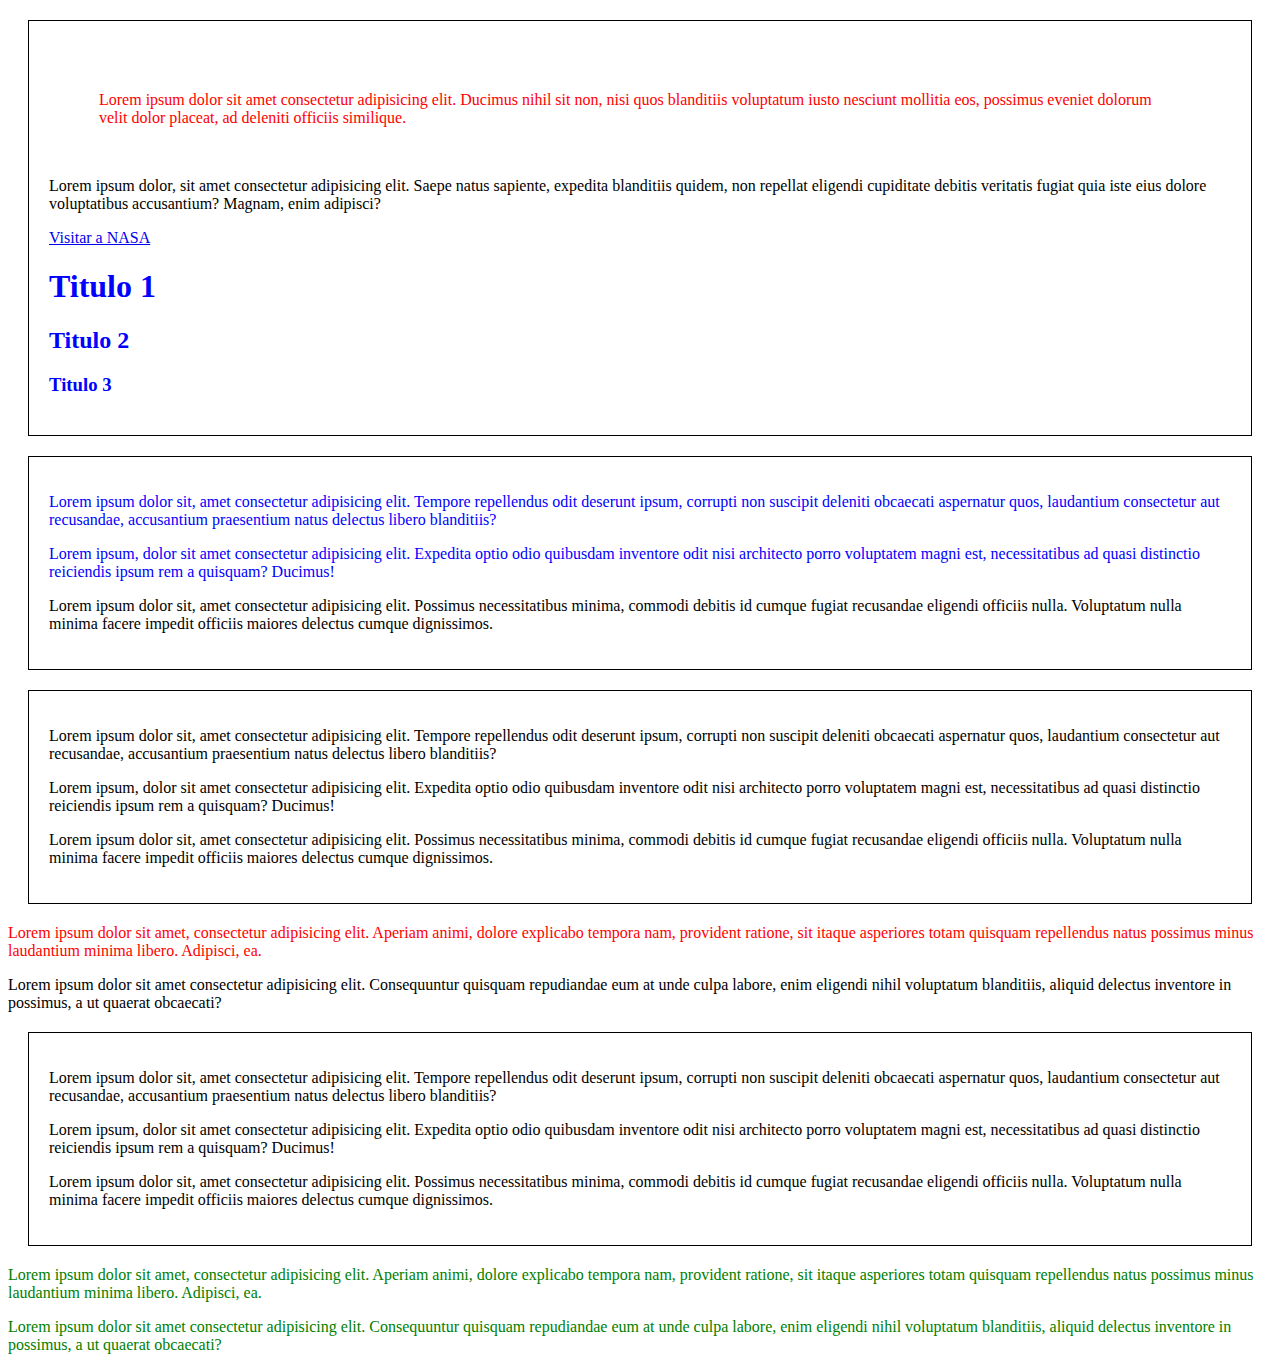
<file: aula1/index.html>
<!DOCTYPE html>
<html lang="en">
<head>
  <meta charset="UTF-8">
  <meta name="viewport" content="width=device-width, initial-scale=1.0">
  <title>CSS Intermediário</title>
  <link rel="stylesheet" href="style.css">
</head>
<body>
  
  <div class="exemplo exemplo1">
    <p class="red margin">
      Lorem ipsum dolor sit amet consectetur adipisicing elit. Ducimus nihil sit non, nisi quos blanditiis voluptatum iusto nesciunt mollitia eos, possimus eveniet dolorum velit dolor placeat, ad deleniti officiis similique.
    </p>

    <p>
      Lorem ipsum dolor, sit amet consectetur adipisicing elit. Saepe natus sapiente, expedita blanditiis quidem, non repellat eligendi cupiditate debitis veritatis fugiat quia iste eius dolore voluptatibus accusantium? Magnam, enim adipisci?
    </p>

    <a href="http://www.nasa.gov" class="red">Visitar a NASA</a>


    <h1>Titulo 1</h1>
    <h2>Titulo 2</h2>
    <h3>Titulo 3</h3>
  </div>



  <div class="exemplo exemplo2">
    <p>
      Lorem ipsum dolor sit, amet consectetur adipisicing elit. Tempore repellendus odit deserunt ipsum, corrupti non suscipit deleniti obcaecati aspernatur quos, laudantium consectetur aut recusandae, accusantium praesentium natus delectus libero blanditiis?
    </p>

    <p>
      Lorem ipsum, dolor sit amet consectetur adipisicing elit. Expedita optio odio quibusdam inventore odit nisi architecto porro voluptatem magni est, necessitatibus ad quasi distinctio reiciendis ipsum rem a quisquam? Ducimus!
    </p>

    <section>
      <p>
        Lorem ipsum dolor sit, amet consectetur adipisicing elit. Possimus necessitatibus minima, commodi debitis id cumque fugiat recusandae eligendi officiis nulla. Voluptatum nulla minima facere impedit officiis maiores delectus cumque dignissimos.</p>
      </p>
    </section>
  </div>



  <div class="exemplo exemplo3">
    <p>
      Lorem ipsum dolor sit, amet consectetur adipisicing elit. Tempore repellendus odit deserunt ipsum, corrupti non suscipit deleniti obcaecati aspernatur quos, laudantium consectetur aut recusandae, accusantium praesentium natus delectus libero blanditiis?
    </p>

    <p>
      Lorem ipsum, dolor sit amet consectetur adipisicing elit. Expedita optio odio quibusdam inventore odit nisi architecto porro voluptatem magni est, necessitatibus ad quasi distinctio reiciendis ipsum rem a quisquam? Ducimus!
    </p>

    <section>
      <p>
        Lorem ipsum dolor sit, amet consectetur adipisicing elit. Possimus necessitatibus minima, commodi debitis id cumque fugiat recusandae eligendi officiis nulla. Voluptatum nulla minima facere impedit officiis maiores delectus cumque dignissimos.</p>
      </p>
    </section>
  </div>

  <p>
    Lorem ipsum dolor sit amet, consectetur adipisicing elit. Aperiam animi, dolore explicabo tempora nam, provident ratione, sit itaque asperiores totam quisquam repellendus natus possimus minus laudantium minima libero. Adipisci, ea.
  </p>

  <p>
    Lorem ipsum dolor sit amet consectetur adipisicing elit. Consequuntur quisquam repudiandae eum at unde culpa labore, enim eligendi nihil voluptatum blanditiis, aliquid delectus inventore in possimus, a ut quaerat obcaecati?
  </p>



  <div class="exemplo exemplo4">
    <p>
      Lorem ipsum dolor sit, amet consectetur adipisicing elit. Tempore repellendus odit deserunt ipsum, corrupti non suscipit deleniti obcaecati aspernatur quos, laudantium consectetur aut recusandae, accusantium praesentium natus delectus libero blanditiis?
    </p>

    <p>
      Lorem ipsum, dolor sit amet consectetur adipisicing elit. Expedita optio odio quibusdam inventore odit nisi architecto porro voluptatem magni est, necessitatibus ad quasi distinctio reiciendis ipsum rem a quisquam? Ducimus!
    </p>

    <section>
      <p>
        Lorem ipsum dolor sit, amet consectetur adipisicing elit. Possimus necessitatibus minima, commodi debitis id cumque fugiat recusandae eligendi officiis nulla. Voluptatum nulla minima facere impedit officiis maiores delectus cumque dignissimos.</p>
      </p>
    </section>
  </div>

  <p>
    Lorem ipsum dolor sit amet, consectetur adipisicing elit. Aperiam animi, dolore explicabo tempora nam, provident ratione, sit itaque asperiores totam quisquam repellendus natus possimus minus laudantium minima libero. Adipisci, ea.
  </p>

  <p>
    Lorem ipsum dolor sit amet consectetur adipisicing elit. Consequuntur quisquam repudiandae eum at unde culpa labore, enim eligendi nihil voluptatum blanditiis, aliquid delectus inventore in possimus, a ut quaerat obcaecati?
  </p>

  

</body>
</html>
</file>
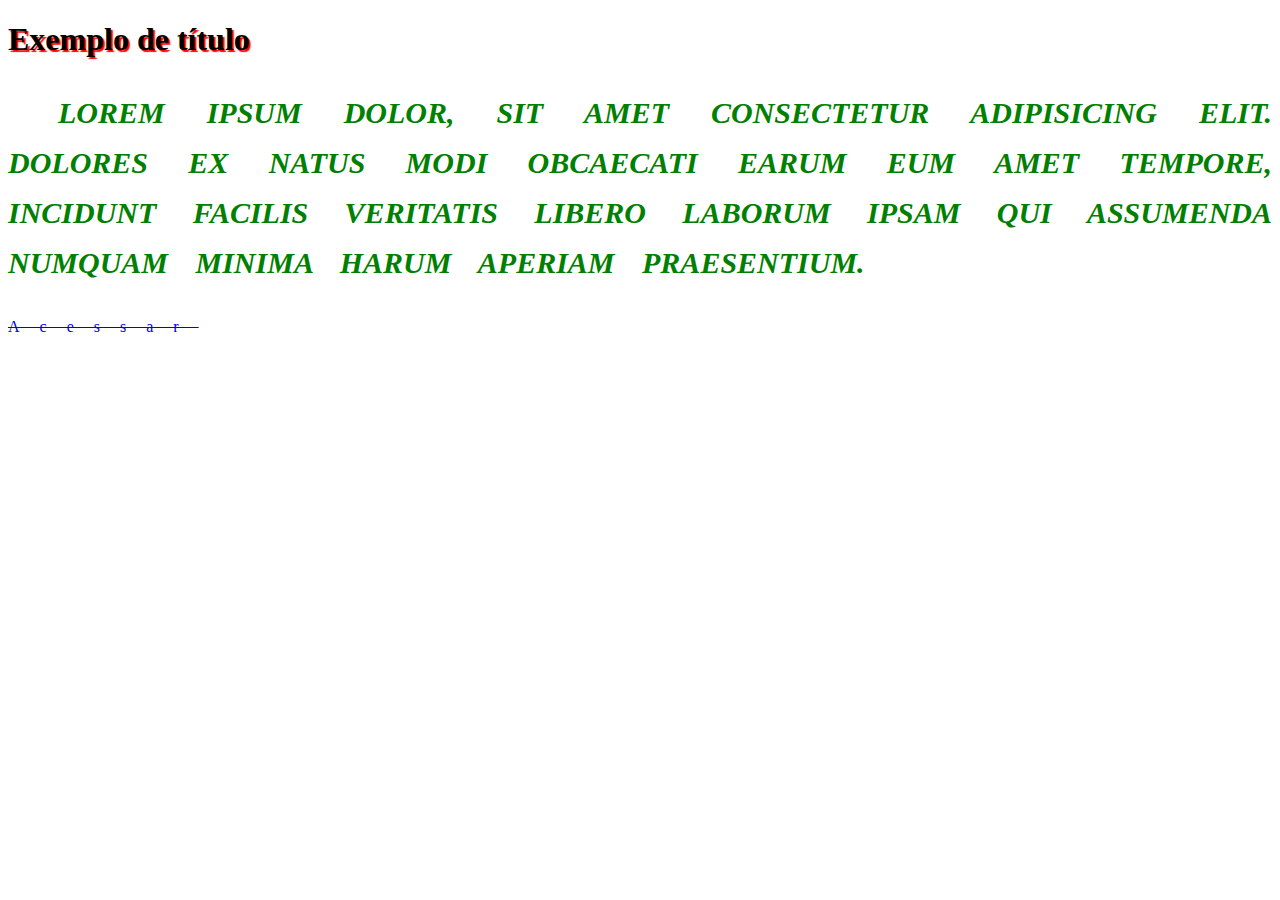
<file: aula2/index.html>
<!DOCTYPE html>
<html lang="en">
<head>
  <meta charset="UTF-8">
  <meta name="viewport" content="width=device-width, initial-scale=1.0">
  <title>CSS Intermediário</title>
  <link rel="stylesheet" href="style.css">
</head>
<body>
  
  <h1>Exemplo de título</h1>

  <p>
    Lorem ipsum dolor, sit amet consectetur adipisicing elit. Dolores ex natus modi obcaecati earum eum amet tempore, incidunt facilis veritatis libero laborum ipsam qui assumenda numquam minima harum aperiam praesentium.
  </p>
  
  <a href="http://www.nasa.org">Acessar</a>

</body>
</html>
</file>
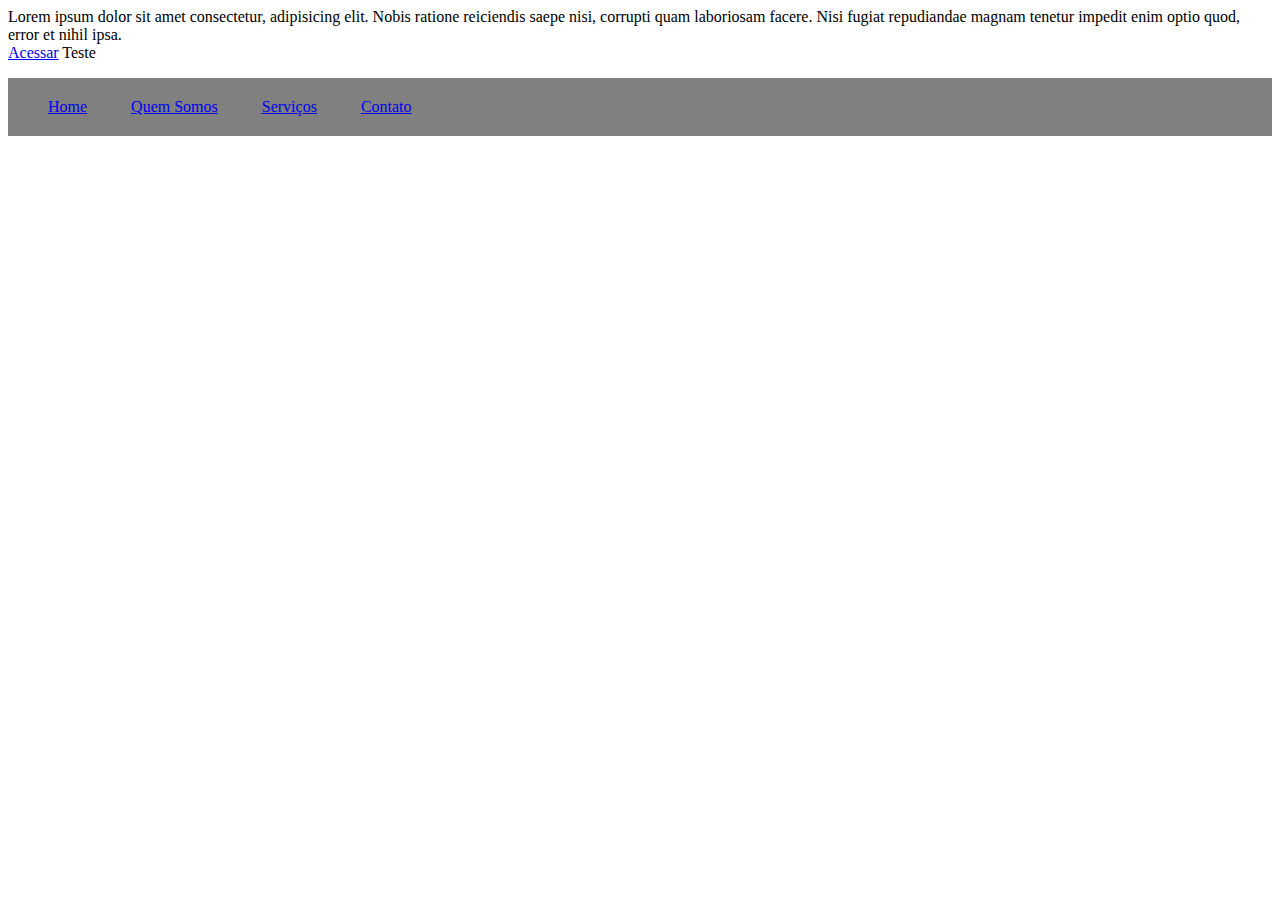
<file: aula3/index.html>
<!DOCTYPE html>
<html lang="en">
<head>
  <meta charset="UTF-8">
  <meta name="viewport" content="width=device-width, initial-scale=1.0">
  <title>CSS Intermediário</title>
  <link rel="stylesheet" href="style.css">
</head>
<body>
  
  <div>
    Lorem ipsum dolor sit amet consectetur, adipisicing elit. Nobis ratione reiciendis saepe nisi, corrupti quam laboriosam facere. Nisi fugiat repudiandae magnam tenetur impedit enim optio quod, error et nihil ipsa.
  </div>

  <a href="http://www.nasa.gov">Acessar</a>

  <span>Teste</span>


  <ul>
    <li>
      <a href="#">Home</a>
    </li>
    <li>
      <a href="#">Quem Somos</a>
    </li>
    <li>
      <a href="#">Serviços</a>
    </li>
    <li>
      <a href="#">Contato</a>
    </li>
  </ul>

</body>
</html>
</file>
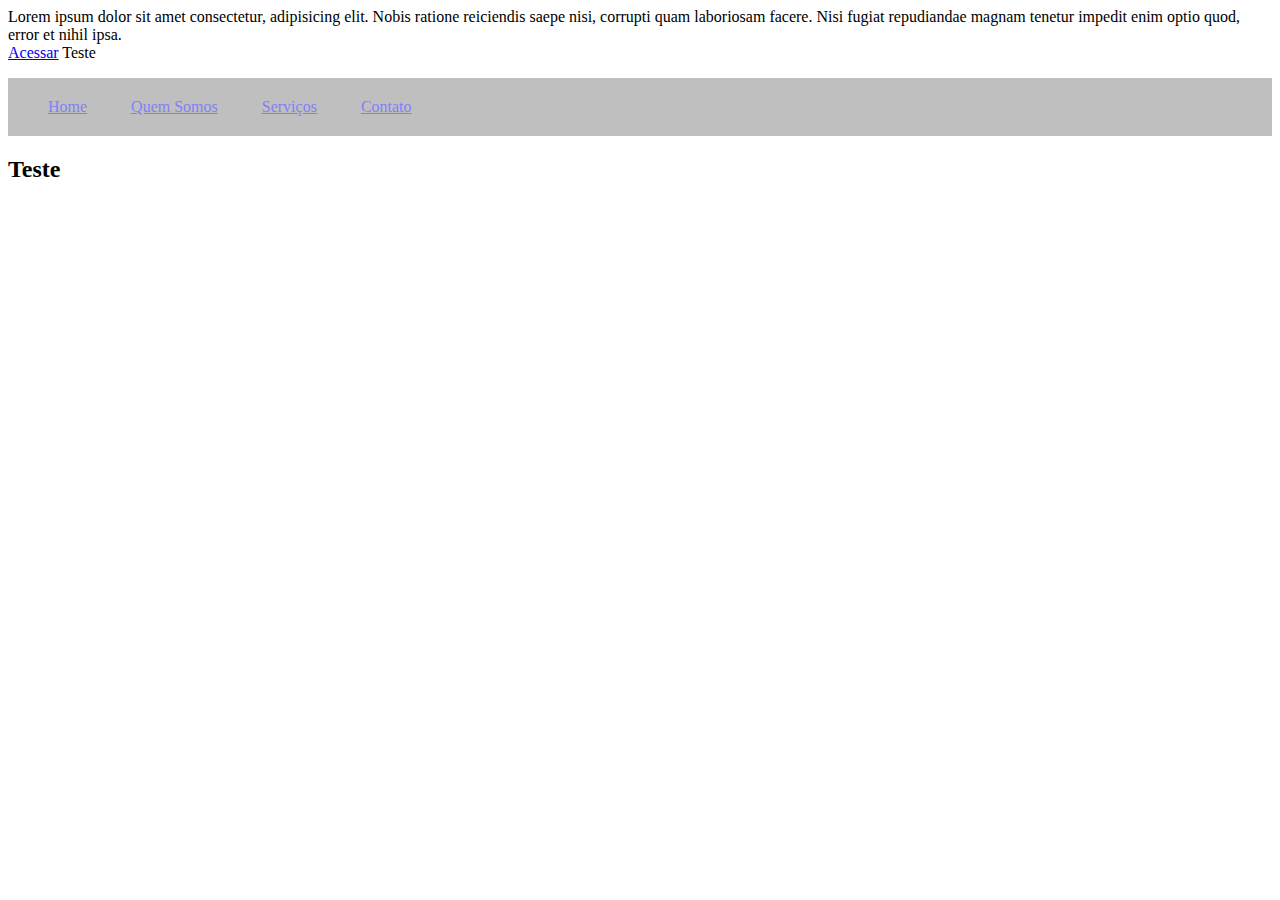
<file: aula4/index.html>
<!DOCTYPE html>
<html lang="en">
<head>
  <meta charset="UTF-8">
  <meta name="viewport" content="width=device-width, initial-scale=1.0">
  <title>CSS Intermediário</title>
  <link rel="stylesheet" href="style.css">
</head>
<body>
  
  <div>
    Lorem ipsum dolor sit amet consectetur, adipisicing elit. Nobis ratione reiciendis saepe nisi, corrupti quam laboriosam facere. Nisi fugiat repudiandae magnam tenetur impedit enim optio quod, error et nihil ipsa.
  </div>

  <a href="http://www.nasa.gov">Acessar</a>

  <span>Teste</span>

  <ul>
    <li>
      <a href="#">Home</a>
    </li>
    <li>
      <a href="#">Quem Somos</a>
    </li>
    <li>
      <a href="#">Serviços</a>
    </li>
    <li>
      <a href="#">Contato</a>
    </li>
  </ul>

  <h2>Teste</h2>

</body>
</html>
</file>
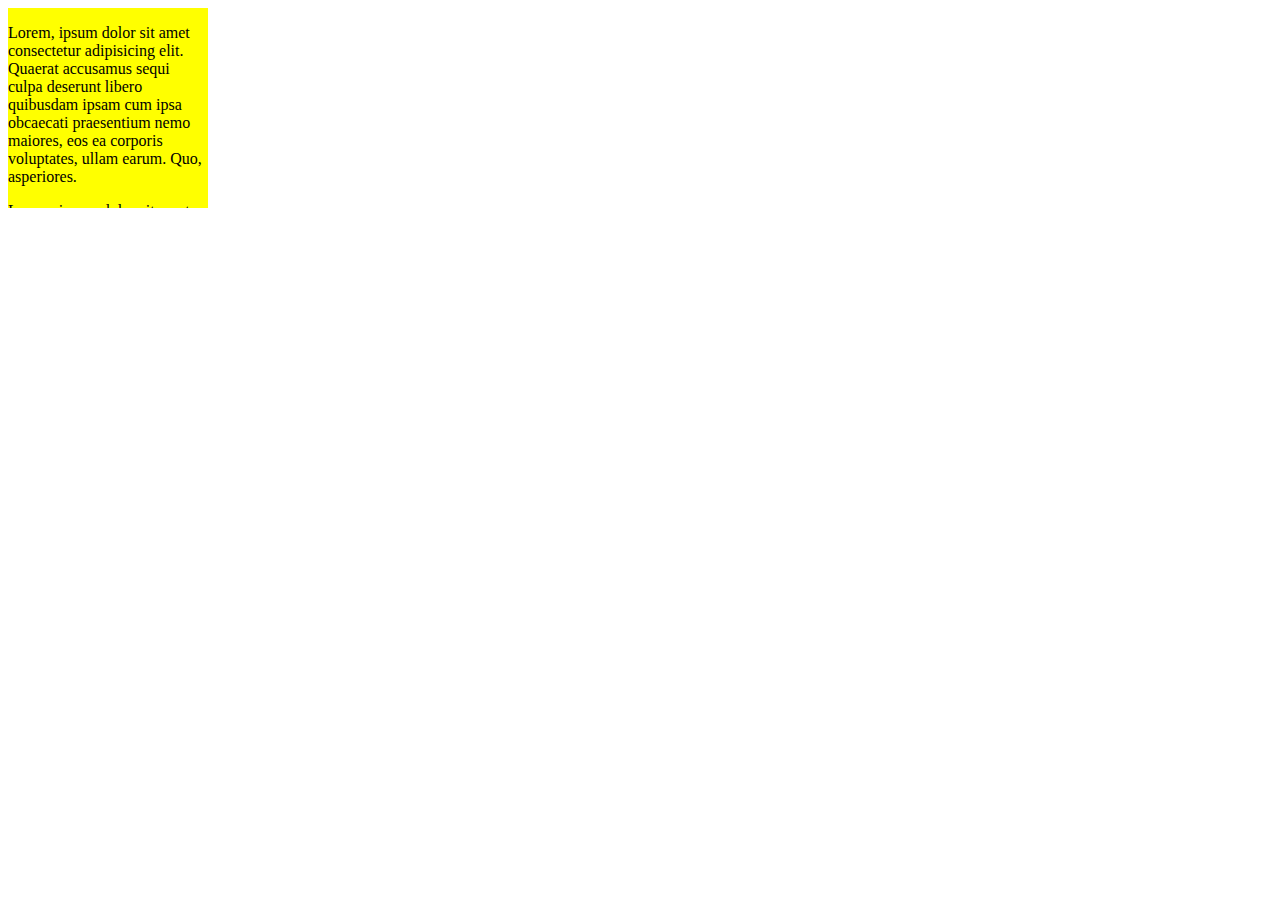
<file: aula5/index.html>
<!DOCTYPE html>
<html lang="en">
<head>
  <meta charset="UTF-8">
  <meta name="viewport" content="width=device-width, initial-scale=1.0">
  <title>CSS Intermediário</title>
  <link rel="stylesheet" href="style.css">
</head>
<body>
  
  <div>
    <p>
      Lorem, ipsum dolor sit amet consectetur adipisicing elit. Quaerat accusamus sequi culpa deserunt libero quibusdam ipsam cum ipsa obcaecati praesentium nemo maiores, eos ea corporis voluptates, ullam earum. Quo, asperiores.
    </p>

    <p>
      Lorem, ipsum dolor sit amet consectetur adipisicing elit. Quaerat accusamus sequi culpa deserunt libero quibusdam ipsam cum ipsa obcaecati praesentium nemo maiores, eos ea corporis voluptates, ullam earum. Quo, asperiores.
    </p>

    <p>
      Lorem, ipsum dolor sit amet consectetur adipisicing elit. Quaerat accusamus sequi culpa deserunt libero quibusdam ipsam cum ipsa obcaecati praesentium nemo maiores, eos ea corporis voluptates, ullam earum. Quo, asperiores.
    </p>

    <p>
      Lorem, ipsum dolor sit amet consectetur adipisicing elit. Quaerat accusamus sequi culpa deserunt libero quibusdam ipsam cum ipsa obcaecati praesentium nemo maiores, eos ea corporis voluptates, ullam earum. Quo, asperiores.
    </p>

    <p>
      Lorem, ipsum dolor sit amet consectetur adipisicing elit. Quaerat accusamus sequi culpa deserunt libero quibusdam ipsam cum ipsa obcaecati praesentium nemo maiores, eos ea corporis voluptates, ullam earum. Quo, asperiores.
    </p>
  </div>

</body>
</html>
</file>
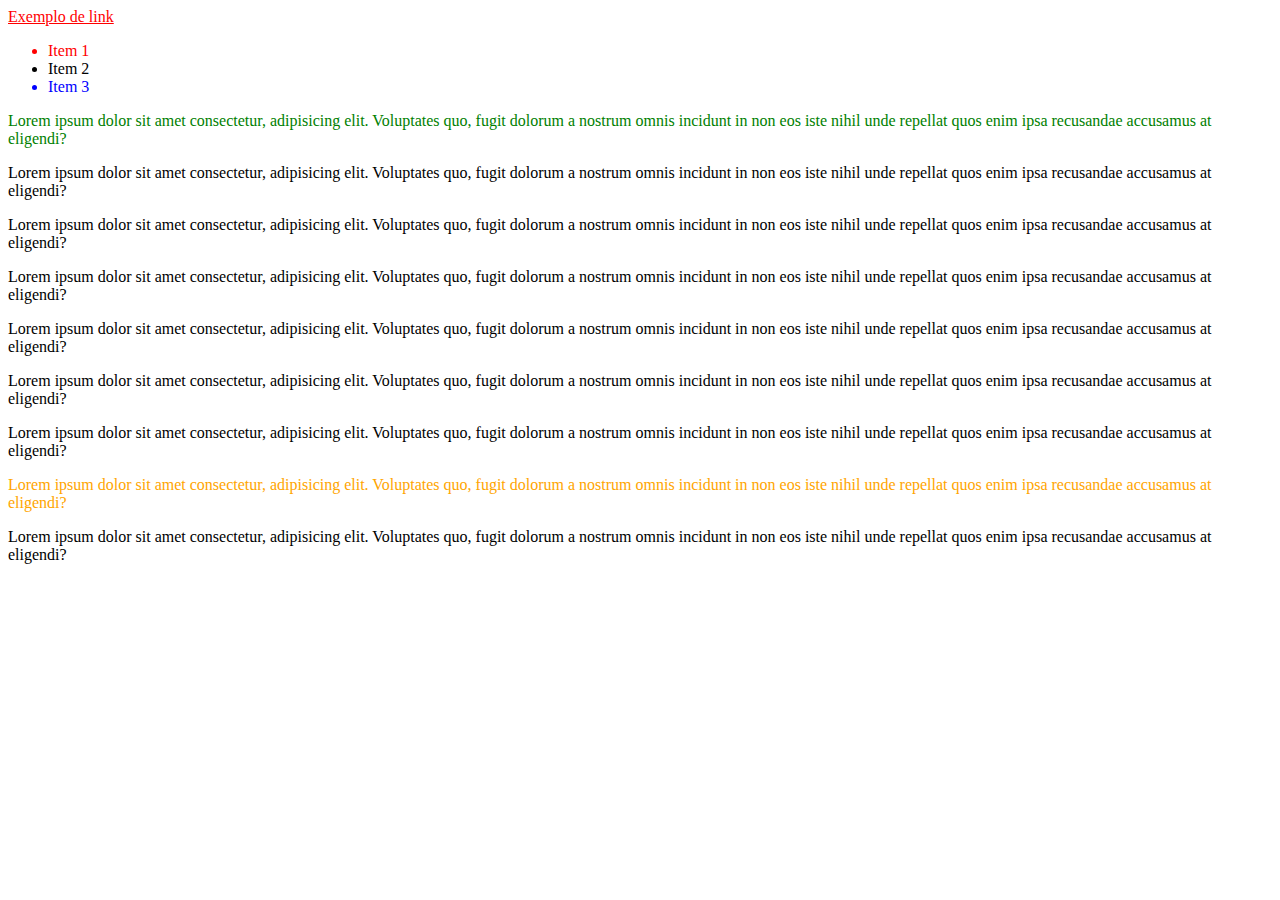
<file: aula6/index.html>
<!DOCTYPE html>
<html lang="en">
<head>
  <meta charset="UTF-8">
  <meta name="viewport" content="width=device-width, initial-scale=1.0">
  <title>CSS Intermediário</title>
  <link rel="stylesheet" href="style.css">
</head>
<body>
  
  <a href="http://www.github.com">Exemplo de link</a>

  <div class="caixa"></div>


  <ul>
    <li>Item 1</li>
    <li>Item 2</li>
    <li>Item 3</li>
  </ul>


  <div class="exemplo">
    <p>Lorem ipsum dolor sit amet consectetur, adipisicing elit. Voluptates quo, fugit dolorum a nostrum omnis incidunt in non eos iste nihil unde repellat quos enim ipsa recusandae accusamus at eligendi?</p>

    <p>Lorem ipsum dolor sit amet consectetur, adipisicing elit. Voluptates quo, fugit dolorum a nostrum omnis incidunt in non eos iste nihil unde repellat quos enim ipsa recusandae accusamus at eligendi?</p>

    <p>Lorem ipsum dolor sit amet consectetur, adipisicing elit. Voluptates quo, fugit dolorum a nostrum omnis incidunt in non eos iste nihil unde repellat quos enim ipsa recusandae accusamus at eligendi?</p>
  </div>



  <div class="exemplo2">
    <p>Lorem ipsum dolor sit amet consectetur, adipisicing elit. Voluptates quo, fugit dolorum a nostrum omnis incidunt in non eos iste nihil unde repellat quos enim ipsa recusandae accusamus at eligendi?</p>

    <p>Lorem ipsum dolor sit amet consectetur, adipisicing elit. Voluptates quo, fugit dolorum a nostrum omnis incidunt in non eos iste nihil unde repellat quos enim ipsa recusandae accusamus at eligendi?</p>

    <p>Lorem ipsum dolor sit amet consectetur, adipisicing elit. Voluptates quo, fugit dolorum a nostrum omnis incidunt in non eos iste nihil unde repellat quos enim ipsa recusandae accusamus at eligendi?</p>

    <p>Lorem ipsum dolor sit amet consectetur, adipisicing elit. Voluptates quo, fugit dolorum a nostrum omnis incidunt in non eos iste nihil unde repellat quos enim ipsa recusandae accusamus at eligendi?</p>

    <p>Lorem ipsum dolor sit amet consectetur, adipisicing elit. Voluptates quo, fugit dolorum a nostrum omnis incidunt in non eos iste nihil unde repellat quos enim ipsa recusandae accusamus at eligendi?</p>

    <p>Lorem ipsum dolor sit amet consectetur, adipisicing elit. Voluptates quo, fugit dolorum a nostrum omnis incidunt in non eos iste nihil unde repellat quos enim ipsa recusandae accusamus at eligendi?</p>
  </div>
</body>
</html>
</file>
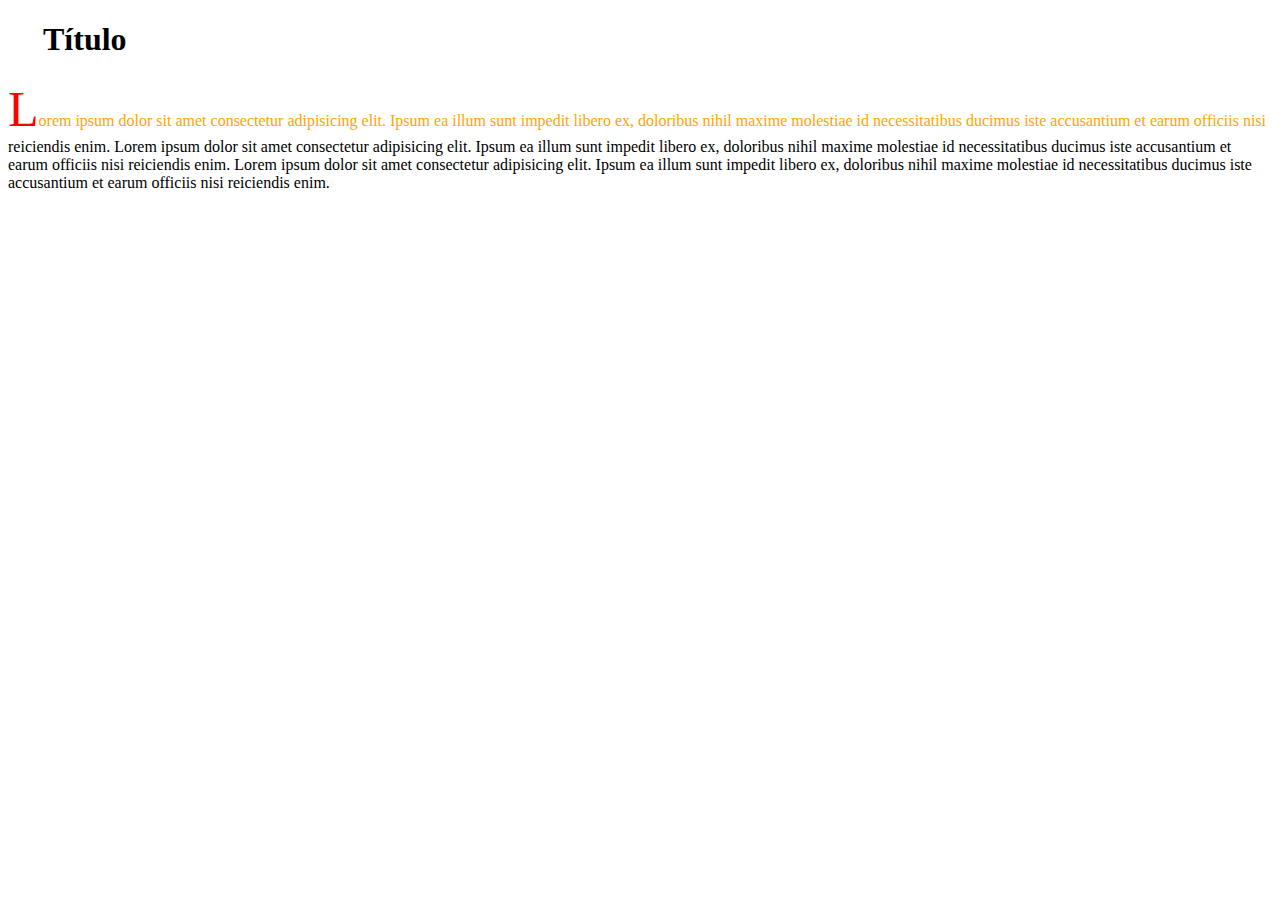
<file: aula7/index.html>
<!DOCTYPE html>
<html lang="en">
<head>
  <meta charset="UTF-8">
  <meta name="viewport" content="width=device-width, initial-scale=1.0">
  <title>CSS Intermediário</title>
  <link rel="stylesheet" href="style.css">
</head>
<body>
  
  <h1>Título</h1>

  <p>
    Lorem ipsum dolor sit amet consectetur adipisicing elit. Ipsum ea illum sunt impedit libero ex, doloribus nihil maxime molestiae id necessitatibus ducimus iste accusantium et earum officiis nisi reiciendis enim. Lorem ipsum dolor sit amet consectetur adipisicing elit. Ipsum ea illum sunt impedit libero ex, doloribus nihil maxime molestiae id necessitatibus ducimus iste accusantium et earum officiis nisi reiciendis enim. Lorem ipsum dolor sit amet consectetur adipisicing elit. Ipsum ea illum sunt impedit libero ex, doloribus nihil maxime molestiae id necessitatibus ducimus iste accusantium et earum officiis nisi reiciendis enim. 
  </p>
  
</body>
</html>
</file>
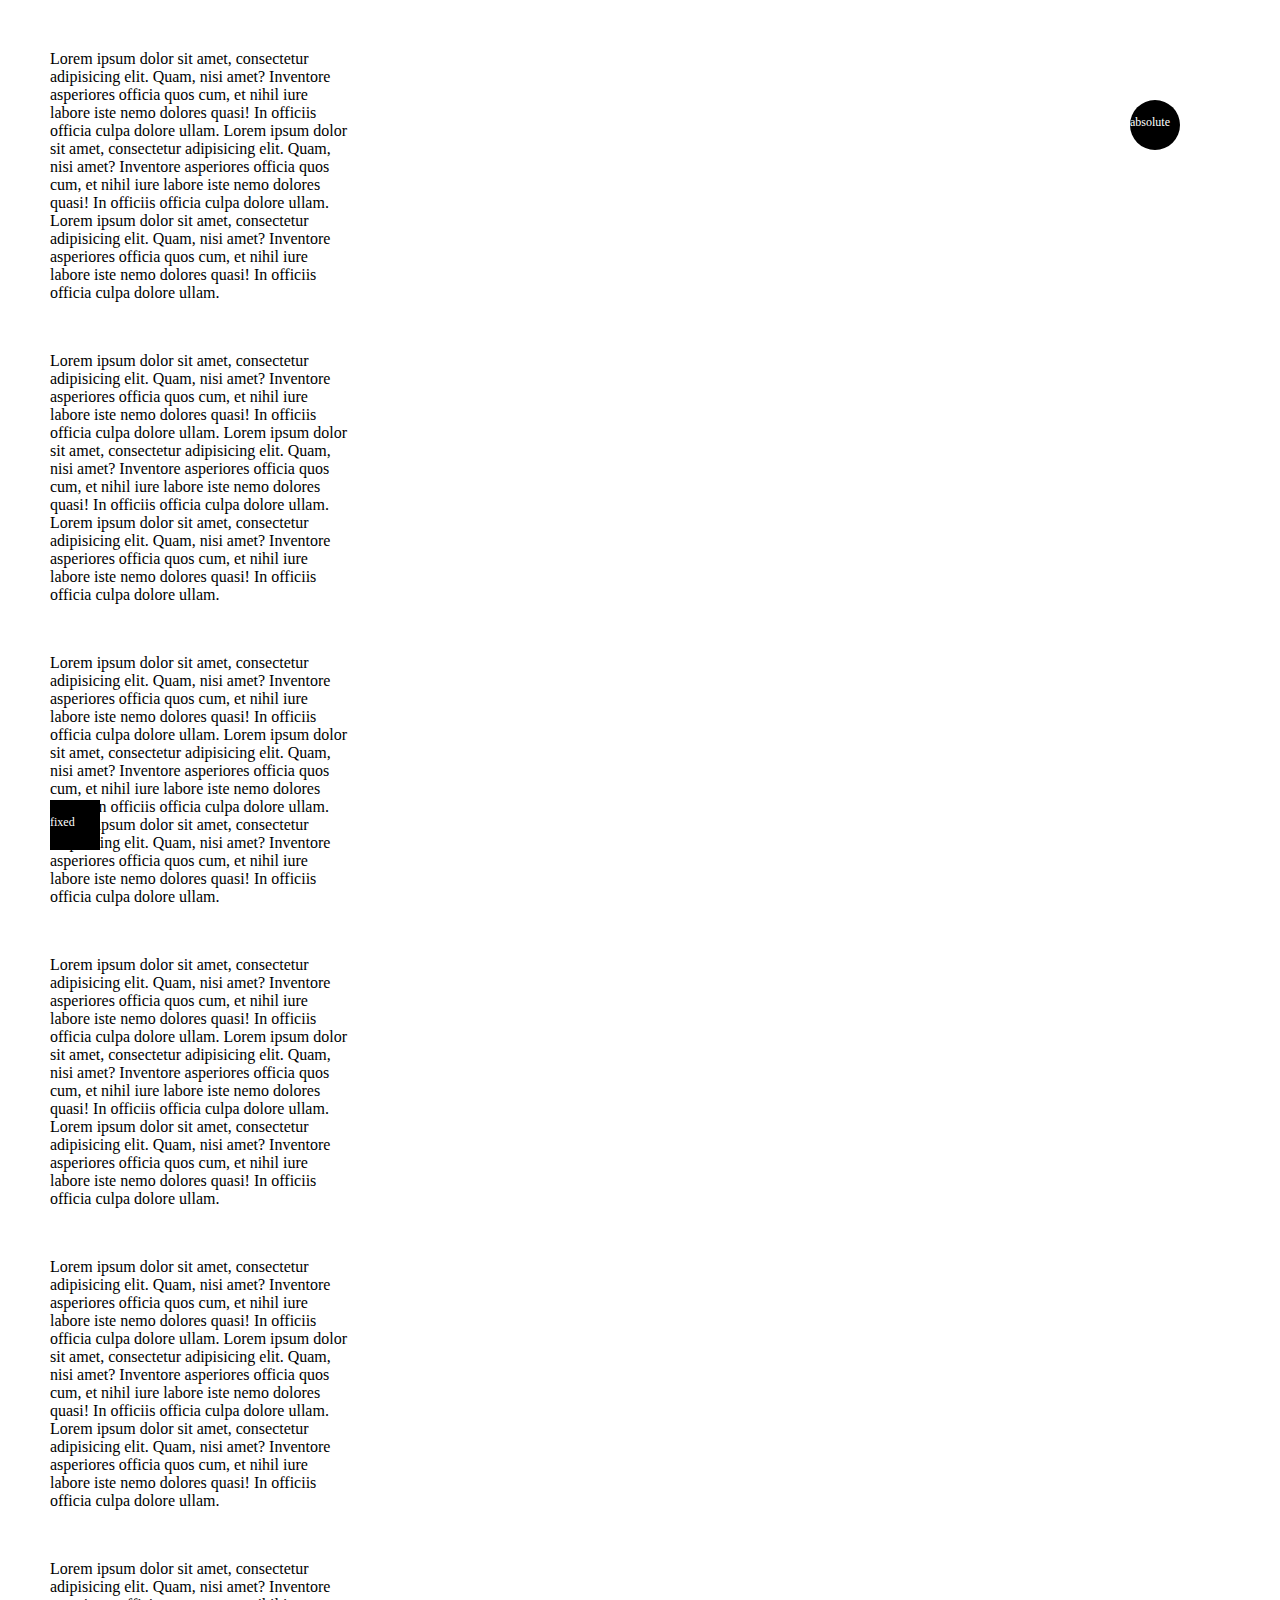
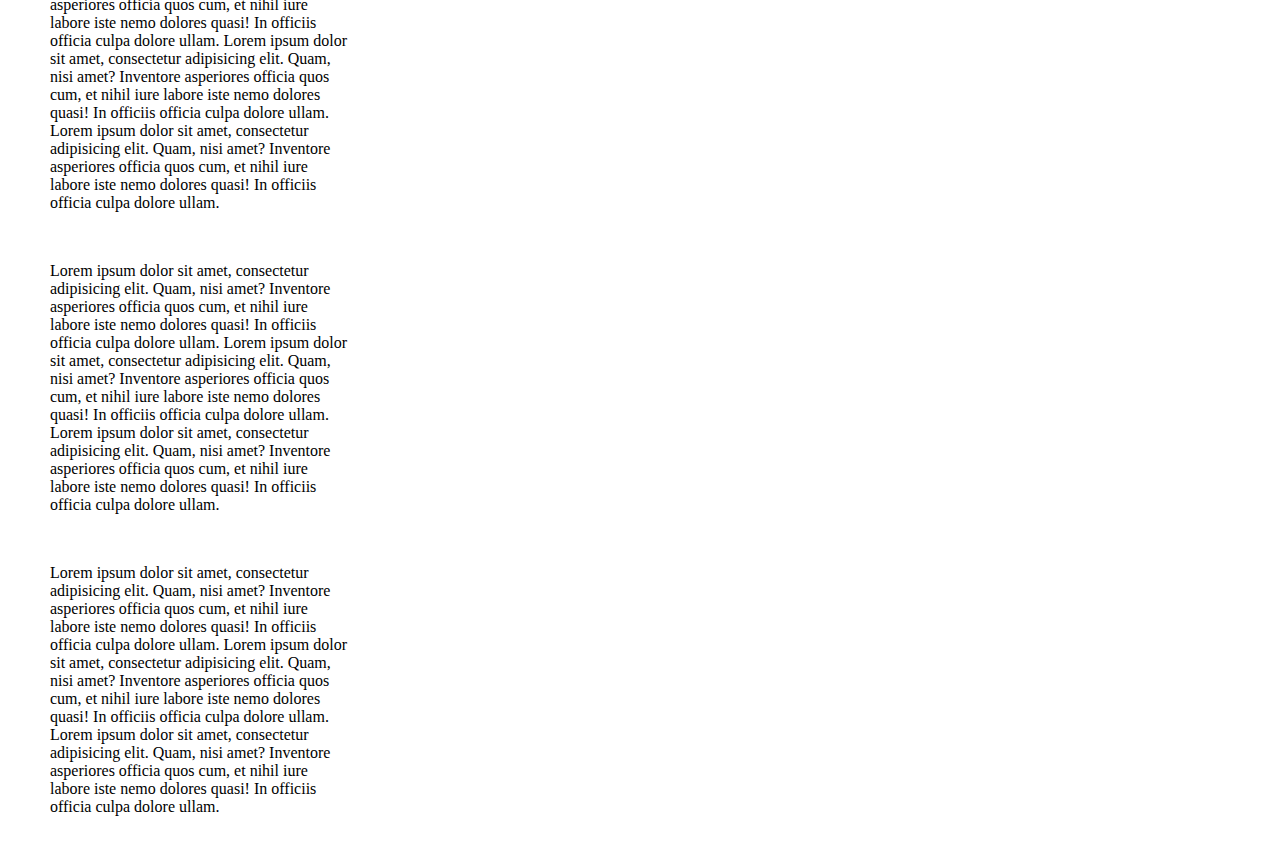
<file: aula8/index.html>
<!DOCTYPE html>
<html lang="en">
<head>
  <meta charset="UTF-8">
  <meta name="viewport" content="width=device-width, initial-scale=1.0">
  <title>CSS Intermediário</title>
  <link rel="stylesheet" href="style.css">
</head>
<body>
 
  <div class="quadrado">
    <br>
    fixed
  </div>

  <div class="circulo">
    <br>
    absolute
  </div>

  <p>
    Lorem ipsum dolor sit amet, consectetur adipisicing elit. Quam, nisi amet? Inventore asperiores officia quos cum, et nihil iure labore iste nemo dolores quasi! In officiis officia culpa dolore ullam.

    Lorem ipsum dolor sit amet, consectetur adipisicing elit. Quam, nisi amet? Inventore asperiores officia quos cum, et nihil iure labore iste nemo dolores quasi! In officiis officia culpa dolore ullam.

    Lorem ipsum dolor sit amet, consectetur adipisicing elit. Quam, nisi amet? Inventore asperiores officia quos cum, et nihil iure labore iste nemo dolores quasi! In officiis officia culpa dolore ullam.
  </p>

  <p>
    Lorem ipsum dolor sit amet, consectetur adipisicing elit. Quam, nisi amet? Inventore asperiores officia quos cum, et nihil iure labore iste nemo dolores quasi! In officiis officia culpa dolore ullam.

    Lorem ipsum dolor sit amet, consectetur adipisicing elit. Quam, nisi amet? Inventore asperiores officia quos cum, et nihil iure labore iste nemo dolores quasi! In officiis officia culpa dolore ullam.

    Lorem ipsum dolor sit amet, consectetur adipisicing elit. Quam, nisi amet? Inventore asperiores officia quos cum, et nihil iure labore iste nemo dolores quasi! In officiis officia culpa dolore ullam.
  </p>

  <p>
    Lorem ipsum dolor sit amet, consectetur adipisicing elit. Quam, nisi amet? Inventore asperiores officia quos cum, et nihil iure labore iste nemo dolores quasi! In officiis officia culpa dolore ullam.

    Lorem ipsum dolor sit amet, consectetur adipisicing elit. Quam, nisi amet? Inventore asperiores officia quos cum, et nihil iure labore iste nemo dolores quasi! In officiis officia culpa dolore ullam.

    Lorem ipsum dolor sit amet, consectetur adipisicing elit. Quam, nisi amet? Inventore asperiores officia quos cum, et nihil iure labore iste nemo dolores quasi! In officiis officia culpa dolore ullam.
  </p>

  <p>
    Lorem ipsum dolor sit amet, consectetur adipisicing elit. Quam, nisi amet? Inventore asperiores officia quos cum, et nihil iure labore iste nemo dolores quasi! In officiis officia culpa dolore ullam.

    Lorem ipsum dolor sit amet, consectetur adipisicing elit. Quam, nisi amet? Inventore asperiores officia quos cum, et nihil iure labore iste nemo dolores quasi! In officiis officia culpa dolore ullam.

    Lorem ipsum dolor sit amet, consectetur adipisicing elit. Quam, nisi amet? Inventore asperiores officia quos cum, et nihil iure labore iste nemo dolores quasi! In officiis officia culpa dolore ullam.
  </p>

  <p>
    Lorem ipsum dolor sit amet, consectetur adipisicing elit. Quam, nisi amet? Inventore asperiores officia quos cum, et nihil iure labore iste nemo dolores quasi! In officiis officia culpa dolore ullam.

    Lorem ipsum dolor sit amet, consectetur adipisicing elit. Quam, nisi amet? Inventore asperiores officia quos cum, et nihil iure labore iste nemo dolores quasi! In officiis officia culpa dolore ullam.

    Lorem ipsum dolor sit amet, consectetur adipisicing elit. Quam, nisi amet? Inventore asperiores officia quos cum, et nihil iure labore iste nemo dolores quasi! In officiis officia culpa dolore ullam.
  </p>

  <p>
    Lorem ipsum dolor sit amet, consectetur adipisicing elit. Quam, nisi amet? Inventore asperiores officia quos cum, et nihil iure labore iste nemo dolores quasi! In officiis officia culpa dolore ullam.

    Lorem ipsum dolor sit amet, consectetur adipisicing elit. Quam, nisi amet? Inventore asperiores officia quos cum, et nihil iure labore iste nemo dolores quasi! In officiis officia culpa dolore ullam.

    Lorem ipsum dolor sit amet, consectetur adipisicing elit. Quam, nisi amet? Inventore asperiores officia quos cum, et nihil iure labore iste nemo dolores quasi! In officiis officia culpa dolore ullam.
  </p>

  <p>
    Lorem ipsum dolor sit amet, consectetur adipisicing elit. Quam, nisi amet? Inventore asperiores officia quos cum, et nihil iure labore iste nemo dolores quasi! In officiis officia culpa dolore ullam.

    Lorem ipsum dolor sit amet, consectetur adipisicing elit. Quam, nisi amet? Inventore asperiores officia quos cum, et nihil iure labore iste nemo dolores quasi! In officiis officia culpa dolore ullam.

    Lorem ipsum dolor sit amet, consectetur adipisicing elit. Quam, nisi amet? Inventore asperiores officia quos cum, et nihil iure labore iste nemo dolores quasi! In officiis officia culpa dolore ullam.
  </p>

  <p>
    Lorem ipsum dolor sit amet, consectetur adipisicing elit. Quam, nisi amet? Inventore asperiores officia quos cum, et nihil iure labore iste nemo dolores quasi! In officiis officia culpa dolore ullam.

    Lorem ipsum dolor sit amet, consectetur adipisicing elit. Quam, nisi amet? Inventore asperiores officia quos cum, et nihil iure labore iste nemo dolores quasi! In officiis officia culpa dolore ullam.

    Lorem ipsum dolor sit amet, consectetur adipisicing elit. Quam, nisi amet? Inventore asperiores officia quos cum, et nihil iure labore iste nemo dolores quasi! In officiis officia culpa dolore ullam.
  </p>
  
</body>
</html>
</file>
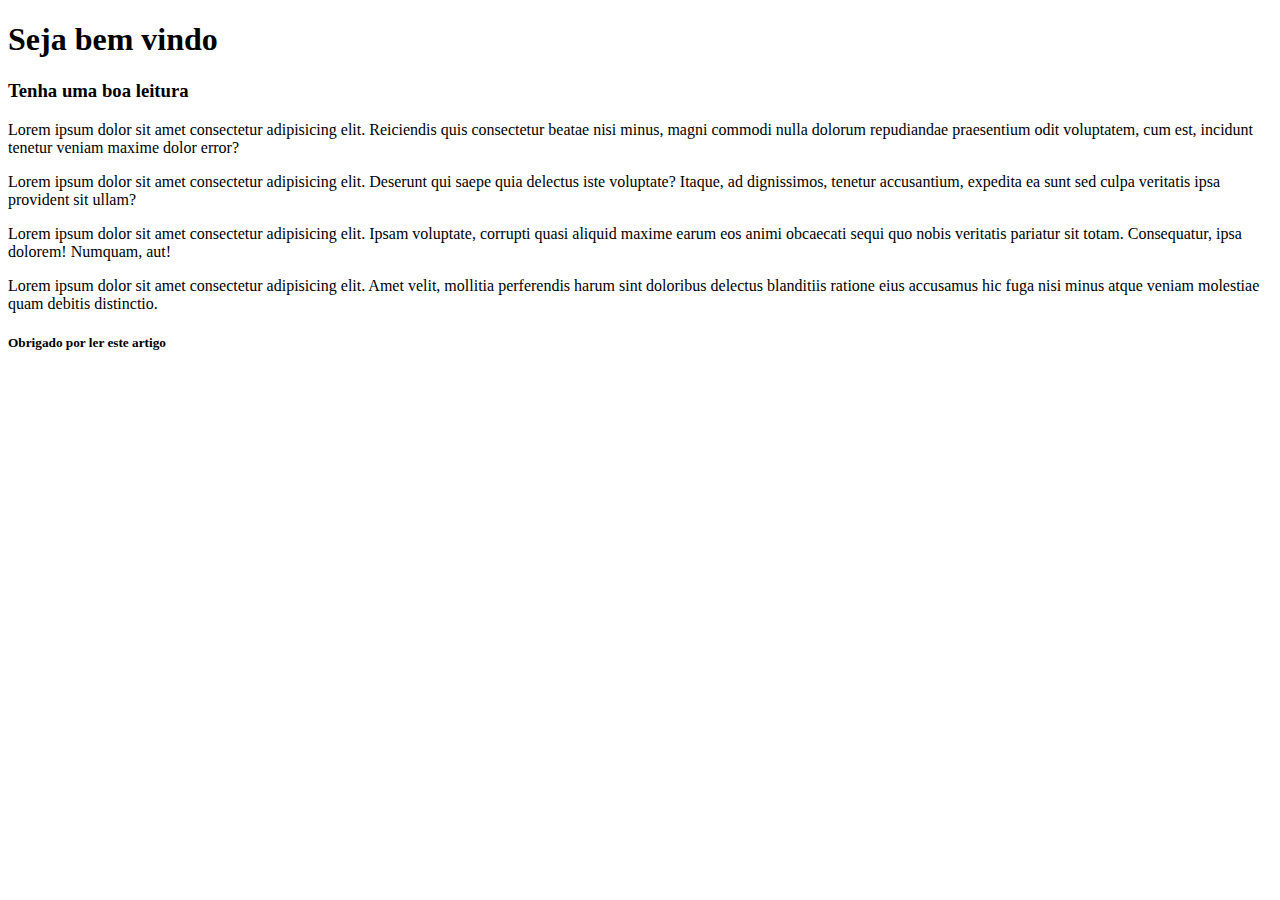
<file: 1 - HTML/aula3/index.html>
<!DOCTYPE html>
<html>
    <head>
        <title>Aula - Identação</title>
    </head>
    <body>
        <section>
            <header>
                <h1>Seja bem vindo</h1>
                <h3>Tenha uma boa leitura</h3>
            </header>
                <article>
                    <p>
                        Lorem ipsum dolor sit amet consectetur adipisicing elit. Reiciendis quis consectetur beatae nisi minus, magni commodi nulla dolorum repudiandae praesentium odit voluptatem, cum est, incidunt tenetur veniam maxime dolor error?
                    </p>
                    <p>
                        Lorem ipsum dolor sit amet consectetur adipisicing elit. Deserunt qui saepe quia delectus iste voluptate? Itaque, ad dignissimos, tenetur accusantium, expedita ea sunt sed culpa veritatis ipsa provident sit ullam?
                    </p>
                    <p>
                        Lorem ipsum dolor sit amet consectetur adipisicing elit. Ipsam voluptate, corrupti quasi aliquid maxime earum eos animi obcaecati sequi quo nobis veritatis pariatur sit totam. Consequatur, ipsa dolorem! Numquam, aut!
                    </p>
                    <p>
                        Lorem ipsum dolor sit amet consectetur adipisicing elit. Amet velit, mollitia perferendis harum sint doloribus delectus blanditiis ratione eius accusamus hic fuga nisi minus atque veniam molestiae quam debitis distinctio.
                    </p>

                </article>
            <footer>
                <h5>
                    Obrigado por ler este artigo
                </h5>
            </footer>
        </section>
    </body>
</html>
</file>
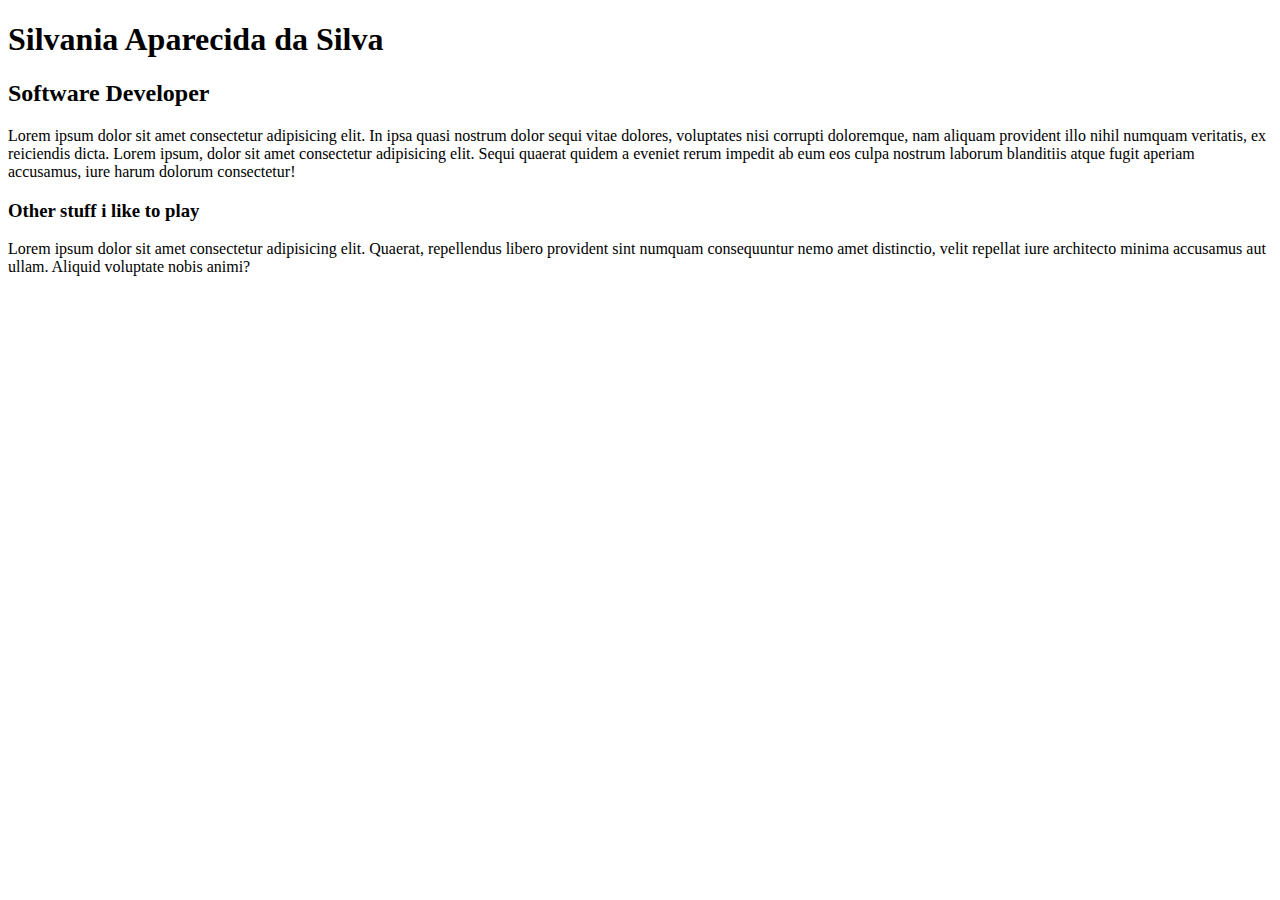
<file: 1 - HTML/aula4/index.html>
<!DOCTYPE html>
<html lang="pt">
<head>
    <meta charset="UTF-8">
    <meta http-equiv="X-UA-Compatible" content="IE=edge">
    <meta name="viewport" content="width=device-width, initial-scale=1.0">
    <title>Silvania Aparecida da Silva</title>
</head>
<body>
    
    <h1> Silvania Aparecida da Silva</h1>
    <h2> Software Developer</h2>

    <p>
        Lorem ipsum dolor sit amet consectetur adipisicing elit. In ipsa quasi nostrum dolor sequi vitae dolores, voluptates nisi corrupti doloremque, nam aliquam provident illo nihil numquam veritatis, ex reiciendis dicta. Lorem ipsum, dolor sit amet consectetur adipisicing elit. Sequi quaerat quidem a eveniet rerum impedit ab eum eos culpa nostrum laborum blanditiis atque fugit aperiam accusamus, iure harum dolorum consectetur!
    </p>

    <h3>Other stuff i like to play</h3>

    <p>
        Lorem ipsum dolor sit amet consectetur adipisicing elit. Quaerat, repellendus libero provident sint numquam consequuntur nemo amet distinctio, velit repellat iure architecto minima accusamus aut ullam. Aliquid voluptate nobis animi?
    </p>

</body>
</html>
</file>
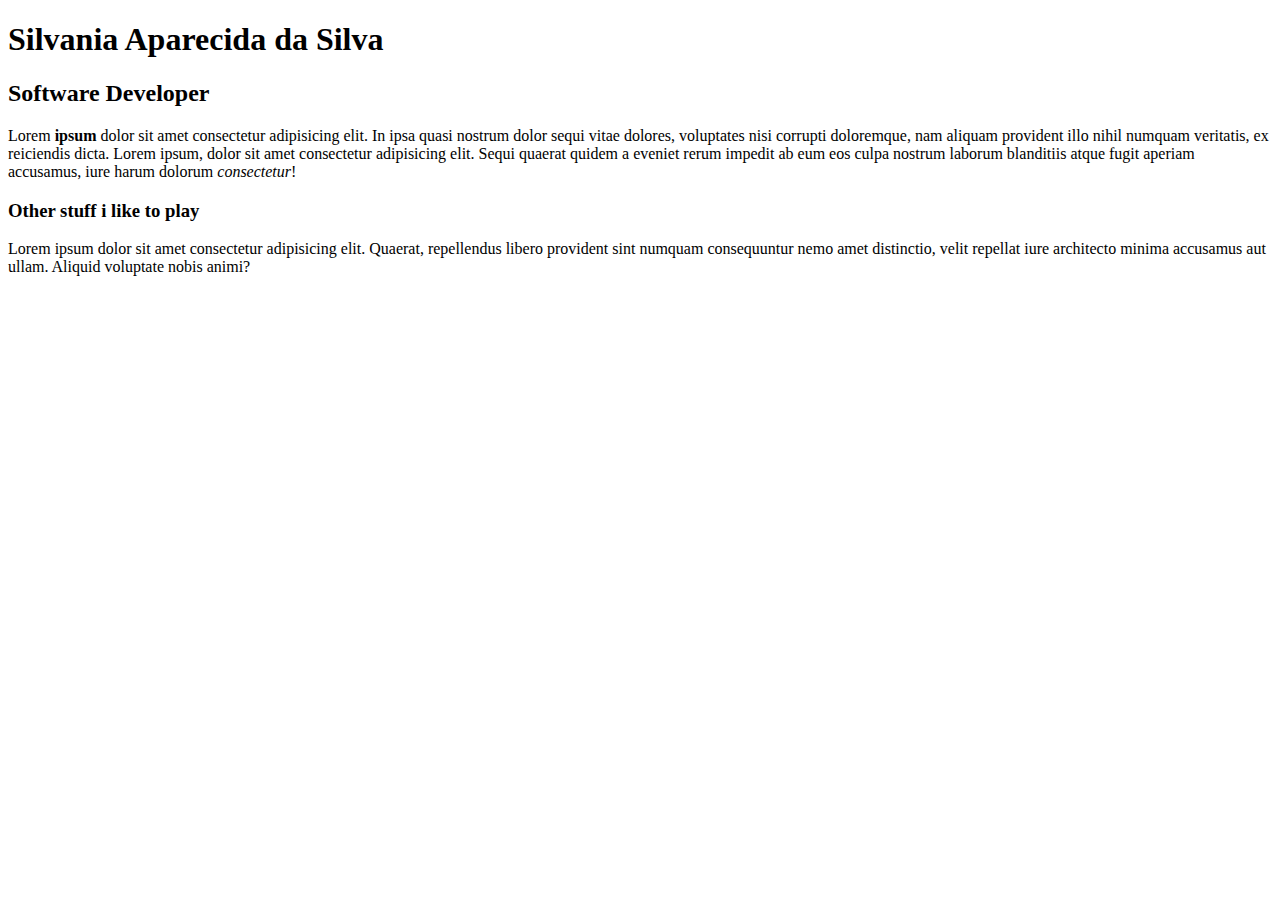
<file: 1 - HTML/aula5/index.html>
<!DOCTYPE html>
<html lang="pt">
<head>
    <meta charset="UTF-8">
    <meta http-equiv="X-UA-Compatible" content="IE=edge">
    <meta name="viewport" content="width=device-width, initial-scale=1.0">
    <title>Silvania Aparecida da Silva</title>
</head>
<body>
    
    <h1> Silvania Aparecida da Silva</h1>
    <h2> Software Developer</h2>

    <p>
        Lorem <b>ipsum</b> dolor sit amet consectetur adipisicing elit. In ipsa quasi nostrum dolor sequi vitae dolores, voluptates nisi corrupti doloremque, nam aliquam provident illo nihil numquam veritatis, ex reiciendis dicta. Lorem ipsum, dolor sit amet consectetur adipisicing elit. Sequi quaerat quidem a eveniet rerum impedit ab eum eos culpa nostrum laborum blanditiis atque fugit aperiam accusamus, iure harum dolorum <i>consectetur</i>!
    </p>

    <h3>Other stuff i like to play</h3>

    <p>
        Lorem ipsum dolor sit amet consectetur adipisicing elit. Quaerat, repellendus libero provident sint numquam consequuntur nemo amet distinctio, velit repellat iure architecto minima accusamus aut ullam. Aliquid voluptate nobis animi?
    </p>

</body>
</html>
</file>
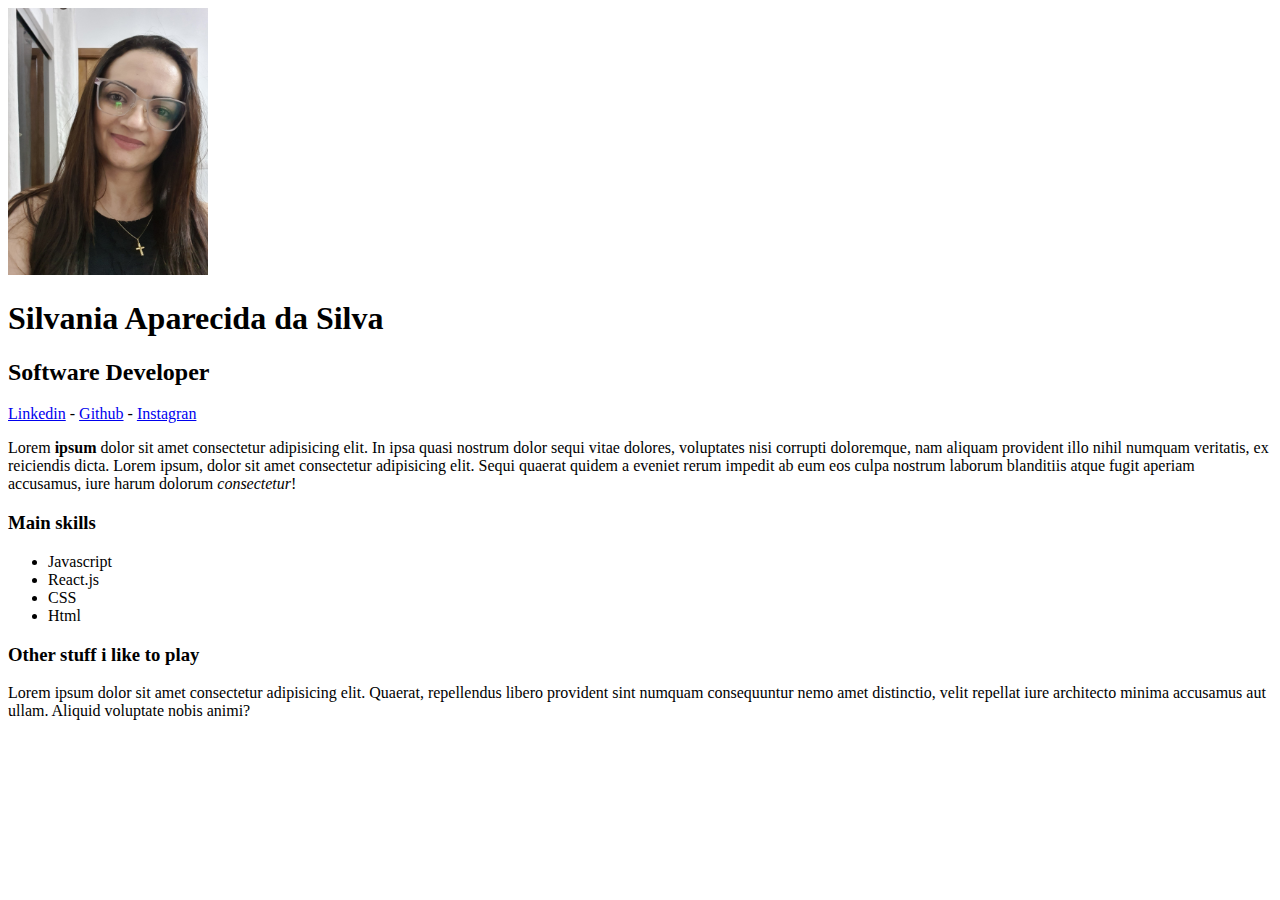
<file: 1 - HTML/aula6/index.html>
<!DOCTYPE html>
<html lang="pt">
<head>
    <meta charset="UTF-8">
    <meta http-equiv="X-UA-Compatible" content="IE=edge">
    <meta name="viewport" content="width=device-width, initial-scale=1.0">
    <title>Silvania Aparecida da Silva</title>
</head>
<body>

    <img src="silvania.jpg" width="200" alt="Foto: Silvania Aparecida da Silva">
    
    <h1> Silvania Aparecida da Silva</h1>
    <h2> Software Developer</h2>

   <a href="http://www.linkedin.com" target="_blank"> Linkedin</a>
   -
   <a href="http://www.Github" target="_blank"> Github</a>
   -
   <a href="http://www.Instagran" target="_blank"> Instagran</a>

    <p>
        Lorem <b>ipsum</b> dolor sit amet consectetur adipisicing elit. In ipsa quasi nostrum dolor sequi vitae dolores, voluptates nisi corrupti doloremque, nam aliquam provident illo nihil numquam veritatis, ex reiciendis dicta. Lorem ipsum, dolor sit amet consectetur adipisicing elit. Sequi quaerat quidem a eveniet rerum impedit ab eum eos culpa nostrum laborum blanditiis atque fugit aperiam accusamus, iure harum dolorum <i>consectetur</i>!
    </p>

    <h3>Main skills </h3>
    <ul>
        <li>Javascript</li>
        <li>React.js</li>
        <li>CSS</li>
        <li>Html</li>
    </ul>

    <h3>Other stuff i like to play</h3>

    <p>
        Lorem ipsum dolor sit amet consectetur adipisicing elit. Quaerat, repellendus libero provident sint numquam consequuntur nemo amet distinctio, velit repellat iure architecto minima accusamus aut ullam. Aliquid voluptate nobis animi?
    </p>

</body>
</html>
</file>
<file: aula1/style.css>
.exemplo {
  border: 1px solid black;
  padding: 20px;
  margin: 20px;
}

.exemplo1 p.red {
  color: red;
}

.margin {
  margin: 50px;
}

h1, h2, h3 {
  color: blue;
}




.exemplo2 > p {
  color: blue;
}


.exemplo3 + p {
  color: red;
}


.exemplo4 ~ p {
  color: green;
}
</file>
<file: aula2/style.css>
h1 {
  text-shadow: 2px 2px 1px red;
}

p {
  font-size: 30px;
  color: green;
  text-align: justify;
  font-weight: bold;
  font-style: italic;
  /* font-variant: small-caps; */
  text-transform: uppercase;
  text-indent: 50px;
  word-spacing: 20px;
  line-height: 50px;
}


a {
  text-decoration: line-through;
  letter-spacing: 20px;
}
</file>
<file: aula3/style.css>
ul {
  background: grey;
  padding: 20px;
}

ul li {
  display: inline;
  margin: 20px;
}
</file>
<file: aula4/style.css>
body {
  background: url(https://cdn.pixabay.com/photo/2017/08/30/01/05/milky-way-2695569_960_720.jpg);
}

ul {
  background: grey;
  padding: 20px;
  opacity: 0.5;
}

ul li {
  display: inline;
  margin: 20px;
}
</file>
<file: aula5/style.css>
div {
  width: 200px;
  height: 200px;
  background-color: yellow;
  overflow: auto;
}
</file>
<file: aula6/style.css>
a {
  color: red;
}

a:hover {
  color: green;
  font-weight: bold;
}

a:hover + .caixa {
  display: block;
}

a:visited {
  color: yellow;
}

a:active {
  color: pink;
}

.caixa {
  display: none;
  width: 150px;
  height: 150px;
  background: black;
}

.caixa:hover{
  width: 10px;
  height: 10px;
  background: green;
}



ul li:first-child {
  color: red;
}


ul li:last-child {
  color: blue;
}



.exemplo p:first-child {
  color: green;
}



.exemplo2 p:nth-child(5) {
  color: orange;
}
</file>
<file: aula7/style.css>
::selection {
  color: pink;
  background: black;
}

p::first-line {
  color: orange;
}

p::first-letter {
  color: red;
  font-size: 50px;
}



h1::before {
  background: url(https://simpleicon.com/wp-content/uploads/rocket.svg);
  background-size: cover;
  width: 25px;
  height: 25px;
  display: inline-block;
  content: "";
  margin-right: 10px;
}

h1::after {
  background: url(https://simpleicon.com/wp-content/uploads/rocket.svg);
  background-size: cover;
  width: 25px;
  height: 25px;
  display: inline-block;
  content: "";
  margin-left: 10px;
}
</file>
<file: aula8/style.css>
* {
  margin: 0;
  padding: 8;
}

.quadrado {
  position: fixed;
  left: 50px;
  bottom: 50px;
  width: 50px;
  height: 50px;
  background: black;
  color: white;
  font-size: 12px;
}

.circulo {
  position: absolute;
  top: 100px;
  right: 100px;
  width: 50px;
  height: 50px;
  background: black;
  border-radius: 50px;
  color: white;
  font-size: 12px;
}

p {
  margin: 50px;
  width: 300px;
}
</file>
